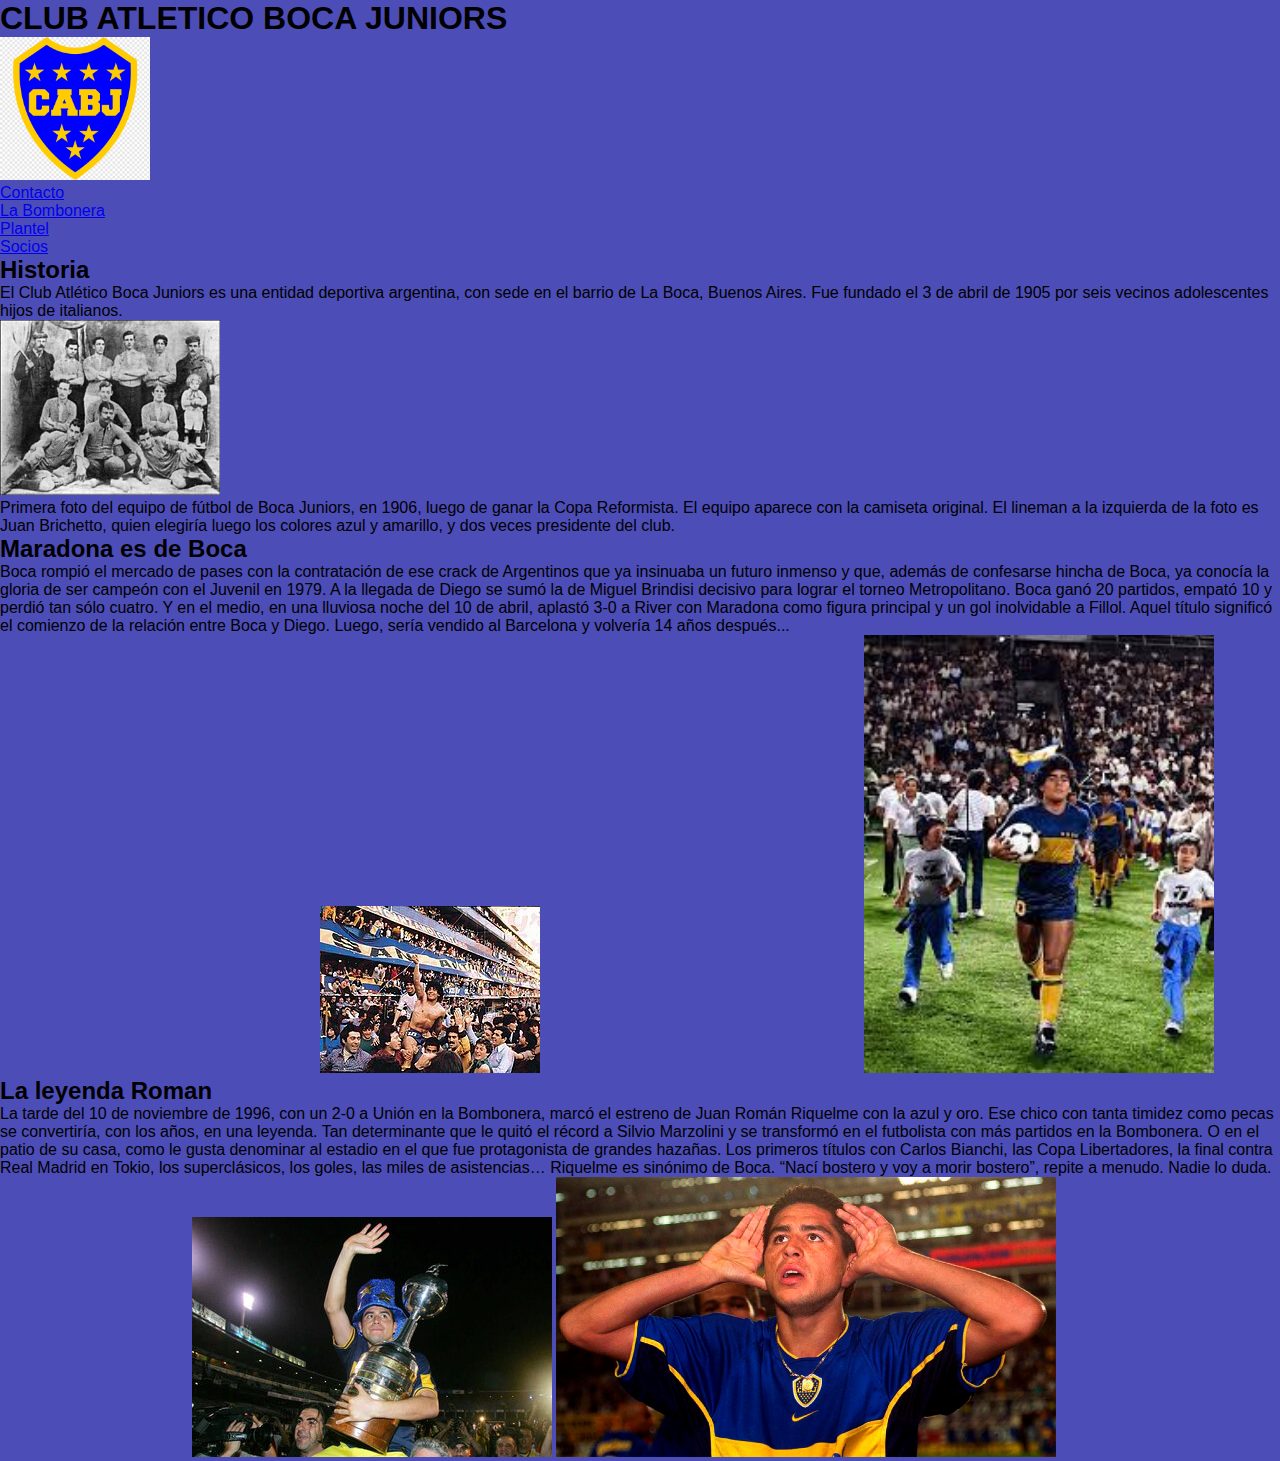
<file: index.html>
<!DOCTYPE html>
<html lang="en">

<head>
   <meta charset="UTF-8">
   <meta name="viewport" content="width=device-width, initial-scale=1.0">
   <!--link a boostrap-->
   <link href="https://cdn.jsdelivr.net/npm/bootstrap@5.1.3/dist/css/bootstrap.min.css" rel="stylesheet"
      integrity="sha384-1BmE4kWBq78iYhFldvKuhfTAU6auU8tT94WrHftjDbrCEXSU1oBoqyl2QvZ6jIW3" crossorigin="anonymous">
   <!--link a Estilo Propio-->
   <link rel="stylesheet" href=".//css/estilo.css">
   <link rel="icon" href="../2da PreEntrega/imagen/favicon-16x16.png">
   <title> SIEMPRE BOCA⚽ </title>
</head>

<body>
   <header>
      <h1 class="colorTitulo p-3 text-center">
         CLUB ATLETICO BOCA JUNIORS
      </h1>
      <div>
         <img
            src="imagen/png-transparent-shield-logo-boca-juniors-argentina-drawing-argentinos-juniors-football-club-olimpia-association.png"
            width="150px" alt="BOCA⚽">
      </div>
      <div class="fondo">

      </div>
      <nav>
         <ul class="Menu">
            <li><a href="./pages/contacto.html">Contacto</a></li>
            <li><a href="./pages/labombonera.html">La Bombonera</a></li>
            <li><a href="./pages/plantel.html">Plantel</a></li>
            <li><a href="./pages/socios.html">Socios</a></li>
         </ul>
      </nav>
      <main>
         <section>
            <h2>Historia</h2>
            <p>
               El Club Atlético Boca Juniors es una entidad deportiva argentina, con sede en el barrio de La Boca,
               Buenos Aires. Fue fundado el 3 de abril de 1905 por seis vecinos adolescentes hijos de italianos.
            </p>
            </div>
      </main>


</body>
<div>
   <img src="./imagen/220px-Bocajuniors-primerafoto.jpg" alt="primera foto">
</div>
<main>
   <p class="p-1">
      Primera foto del equipo de fútbol de Boca Juniors, en 1906, luego de ganar la Copa Reformista. El equipo aparece
      con la camiseta original. El lineman a la izquierda de la foto es Juan Brichetto, quien elegiría luego los colores
      azul y amarillo, y dos veces presidente del club.
   </p>
</main>
<h2>Maradona es de Boca</h2>
<p class="p-1">
   Boca rompió el mercado de pases con la contratación de ese crack de Argentinos que ya insinuaba un futuro inmenso y
   que, además de confesarse hincha de Boca, ya conocía la gloria de ser campeón con el Juvenil en 1979.
   A la llegada de Diego se sumó la de Miguel Brindisi decisivo para lograr el torneo Metropolitano. Boca ganó 20
   partidos, empató 10 y perdió tan sólo cuatro. Y en el medio, en una lluviosa noche del 10 de abril, aplastó 3-0 a
   River con Maradona como figura principal y un gol inolvidable a Fillol. Aquel título significó el comienzo de la
   relación entre Boca y Diego. Luego, sería vendido al Barcelona y volvería 14 años después...
</p>
<div>
   <img class="imagen1" src="./imagen/Diego_Maradona_celebrando_la_obtención_del_Torneo_Metropolitano_de_1981.jpg"
      alt="Diego">
   <img class="imagen2" src="./imagen/images.jpg" width="350px" alt="boca">
</div>
<main>
   <h2>La leyenda Roman</h2>
   <p>
      La tarde del 10 de noviembre de 1996, con un 2-0 a Unión en la Bombonera, marcó el estreno de Juan Román Riquelme
      con la azul y oro.
      Ese chico con tanta timidez como pecas se convertiría, con los años, en una leyenda. Tan determinante que le quitó
      el récord a Silvio Marzolini y se transformó en el futbolista con más partidos en la Bombonera. O en el patio de
      su casa, como le gusta denominar al estadio en el que fue protagonista de grandes hazañas. Los primeros títulos
      con Carlos Bianchi, las Copa Libertadores, la final contra Real Madrid en Tokio, los superclásicos, los goles, las
      miles de asistencias… Riquelme es sinónimo de Boca. “Nací bostero y voy a morir bostero”, repite a menudo. Nadie
      lo duda.
   </p>
</main>
<div>
   <img class="riquelme1" src="./imagen/562598-riquelme.jpg" alt="riquelme">
   <img class="riquelme2" src="./imagen/KPGENR3QFZFO5EX7QGSDUJIF3M.jpg" width="500px" alt="">
</div>


</ul>

</header>
<script src="https://cdn.jsdelivr.net/npm/bootstrap@5.1.3/dist/js/bootstrap.bundle.min.js"
   integrity="sha384-ka7Sk0Gln4gmtz2MlQnikT1wXgYsOg+OMhuP+IlRH9sENBO0LRn5q+8nbTov4+1p" crossorigin="anonymous"></script>
</body>

</html>
</file>
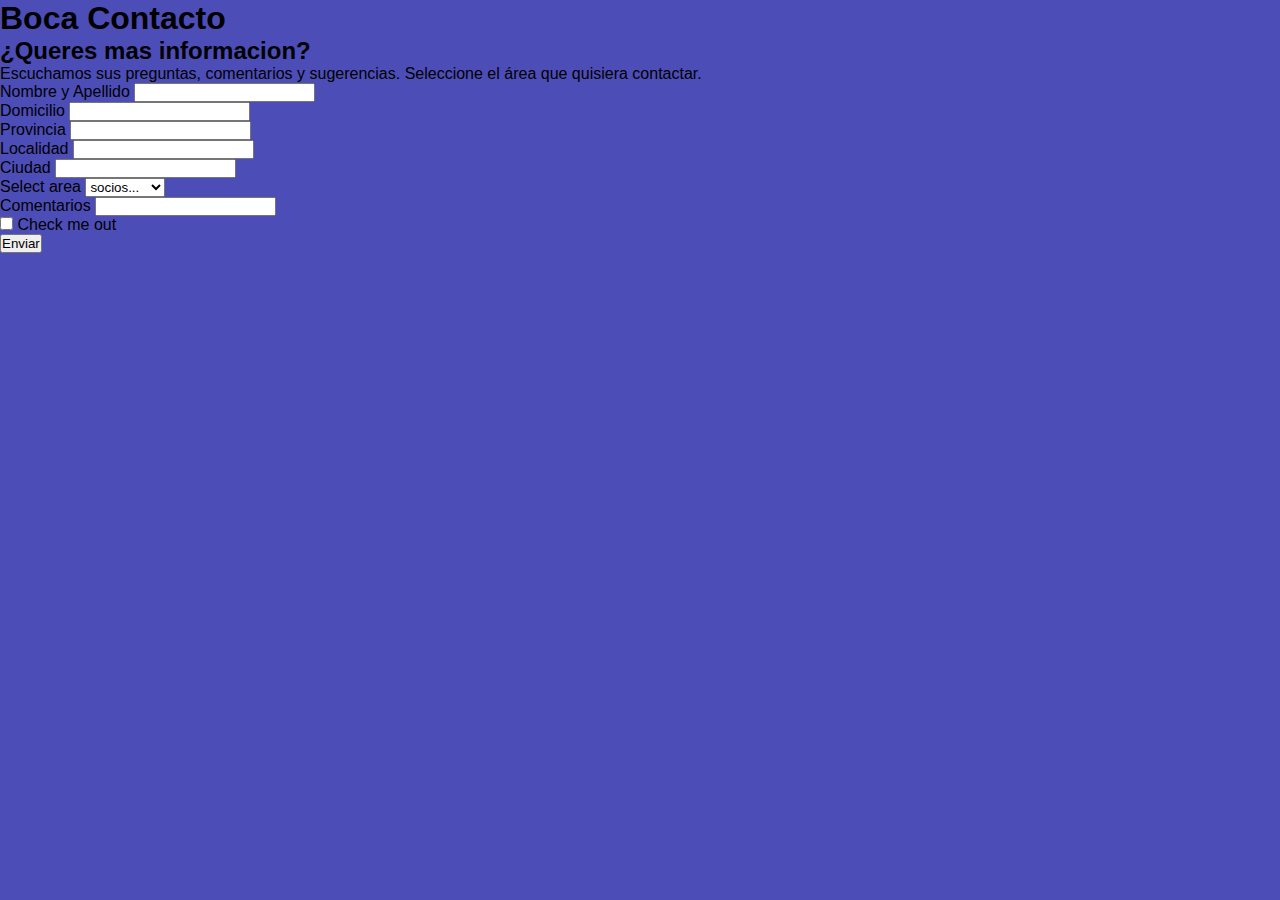
<file: pages/contacto.html>
<!DOCTYPE html>
<html lang="en">
<head>
    <meta charset="UTF-8">
    <meta name="viewport" content="width=device-width, initial-scale=1.0">
    <link href="https://cdn.jsdelivr.net/npm/bootstrap@5.1.3/dist/css/bootstrap.min.css" rel="stylesheet" integrity="sha384-1BmE4kWBq78iYhFldvKuhfTAU6auU8tT94WrHftjDbrCEXSU1oBoqyl2QvZ6jIW3" crossorigin="anonymous">
    <link rel="stylesheet" href="../css/estilo.css">
    <link rel="icon" href="../2da PreEntrega/imagen/favicon-16x16.png">
    <title>Contacto</title>
</head>
<body>
    <title>Contacto</title>
</body>
<main>
    <h1 class="bg-dark text-warning">Boca Contacto</h1>
    <h2>¿Queres mas informacion?</h2>
    <p class="text-info">
        Escuchamos sus preguntas, comentarios y sugerencias. Seleccione el área que quisiera contactar.
    </p>
</main>
<form class="Formulario">
    <div class="col-md-6">
      <label for="inputEmail4" class="form-label">Nombre y Apellido</label>
      <input type="email" class="form-control" id="inputEmail4">
    </div>
    <div class="col-md-6">
      <label for="inputPassword4" class="form-label">Domicilio</label>
      <input type="password" class="form-control" id="inputPassword4">
    </div>
    <div class="col-12">
      <label for="inputAddress" class="form-label">Provincia</label>
      <input type="text" class="form-control" id="inputAddress">
    </div>
    <div class="col-12">
      <label for="inputAddress2" class="form-label">Localidad</label>
      <input type="text" class="form-control" id="inputAddress2">
    </div>
    <div class="col-md-6">
      <label for="inputCity" class="form-label">Ciudad</label>
      <input type="text" class="form-control" id="inputCity">
    </div>
    <div class="col-md-4">
      <label for="inputState" class="form-label">Select area</label>
      <select id="inputState" class="form-select">
        <option selected>socios...</option>
        <option>prensa...</option>
        <option>eventos...</option>
        <option>peñas...</option>

      </select>
    </div>
    <div class="col-md-2">
      <label for="inputZip" class="form-label">Comentarios</label>
      <input type="text" class="form-control" id="inputZip">
    </div>
    <div class="col-12">
      <div class="form-check">
        <input class="form-check-input" type="checkbox" id="gridCheck">
        <label class="form-check-label" for="gridCheck">
          Check me out
        </label>
      </div>
    </div>
    <div class="col-12"> 
      <button type="submit" class="btn btn-outline-primary">Enviar</button>
    </div>
  </form>
  <script src="https://cdn.jsdelivr.net/npm/bootstrap@5.1.3/dist/js/bootstrap.bundle.min.js" integrity="sha384-ka7Sk0Gln4gmtz2MlQnikT1wXgYsOg+OMhuP+IlRH9sENBO0LRn5q+8nbTov4+1p" crossorigin="anonymous"></script>
</html>
</file>
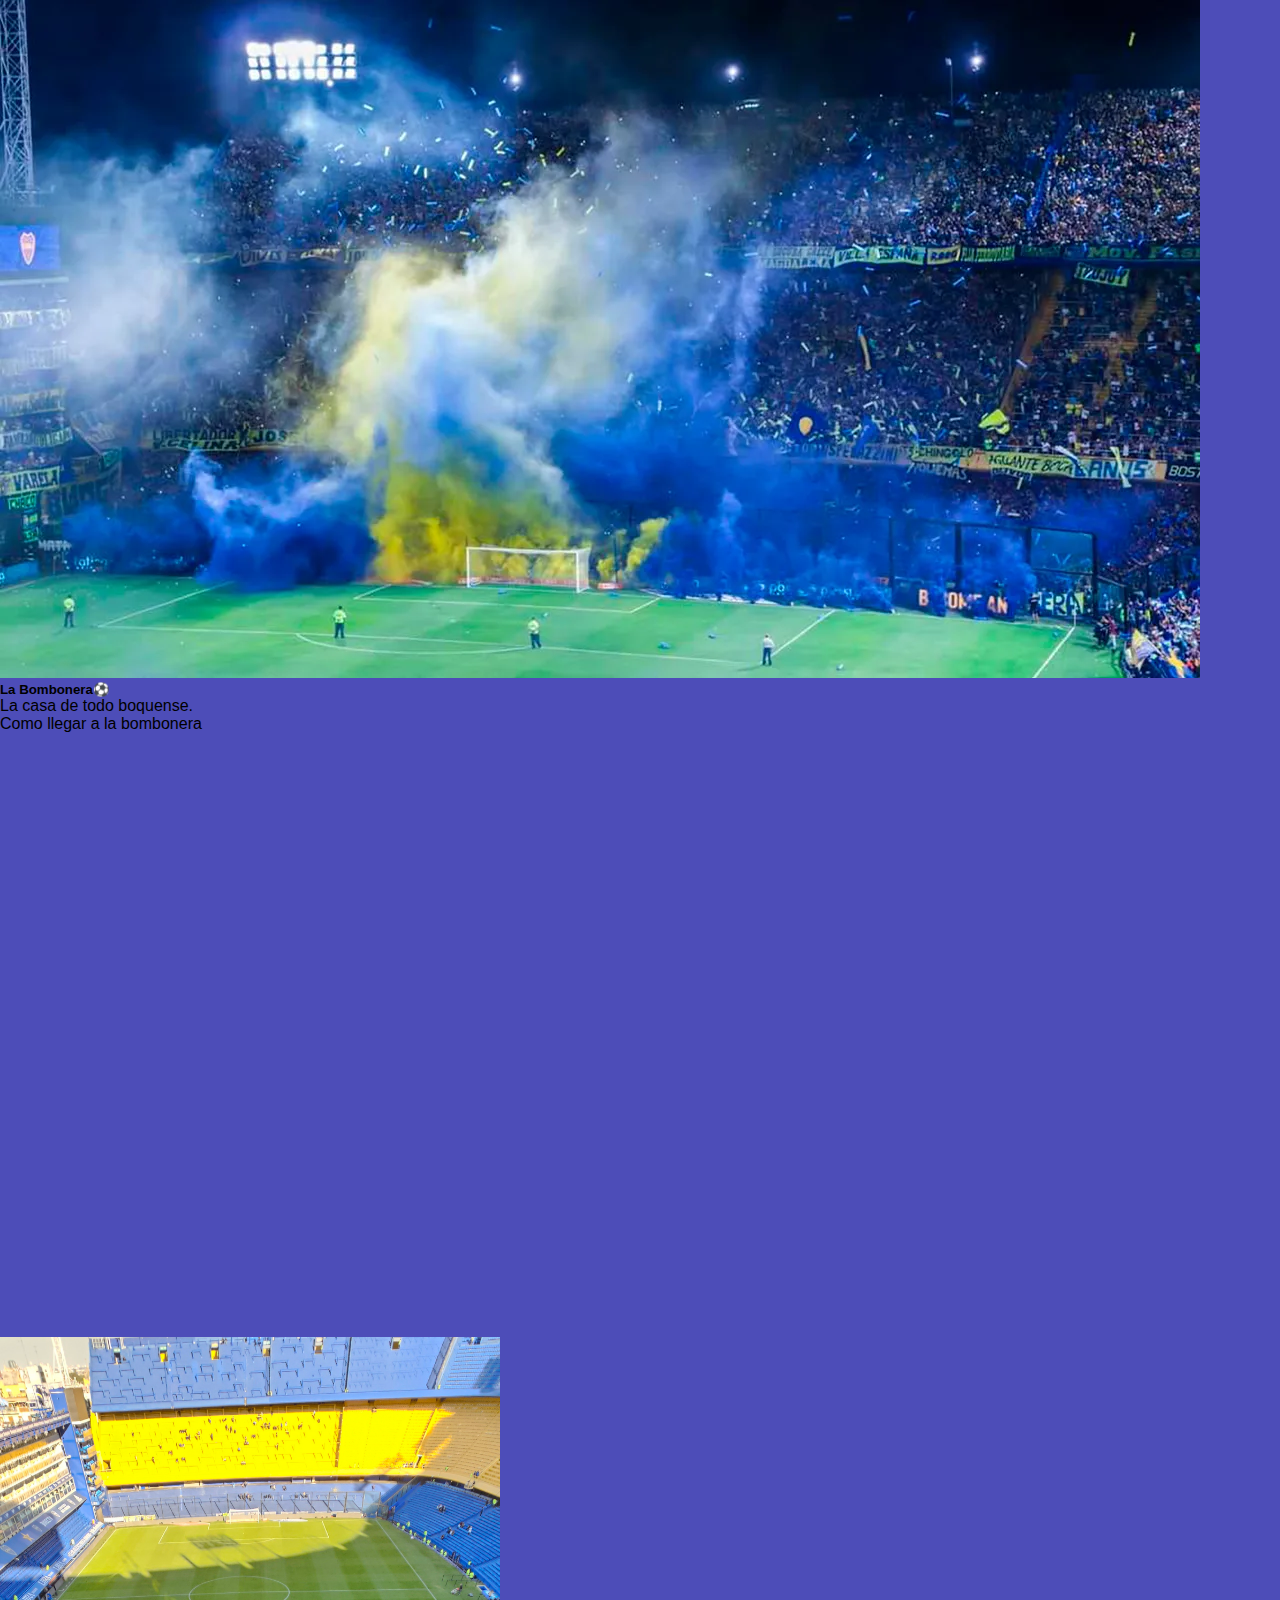
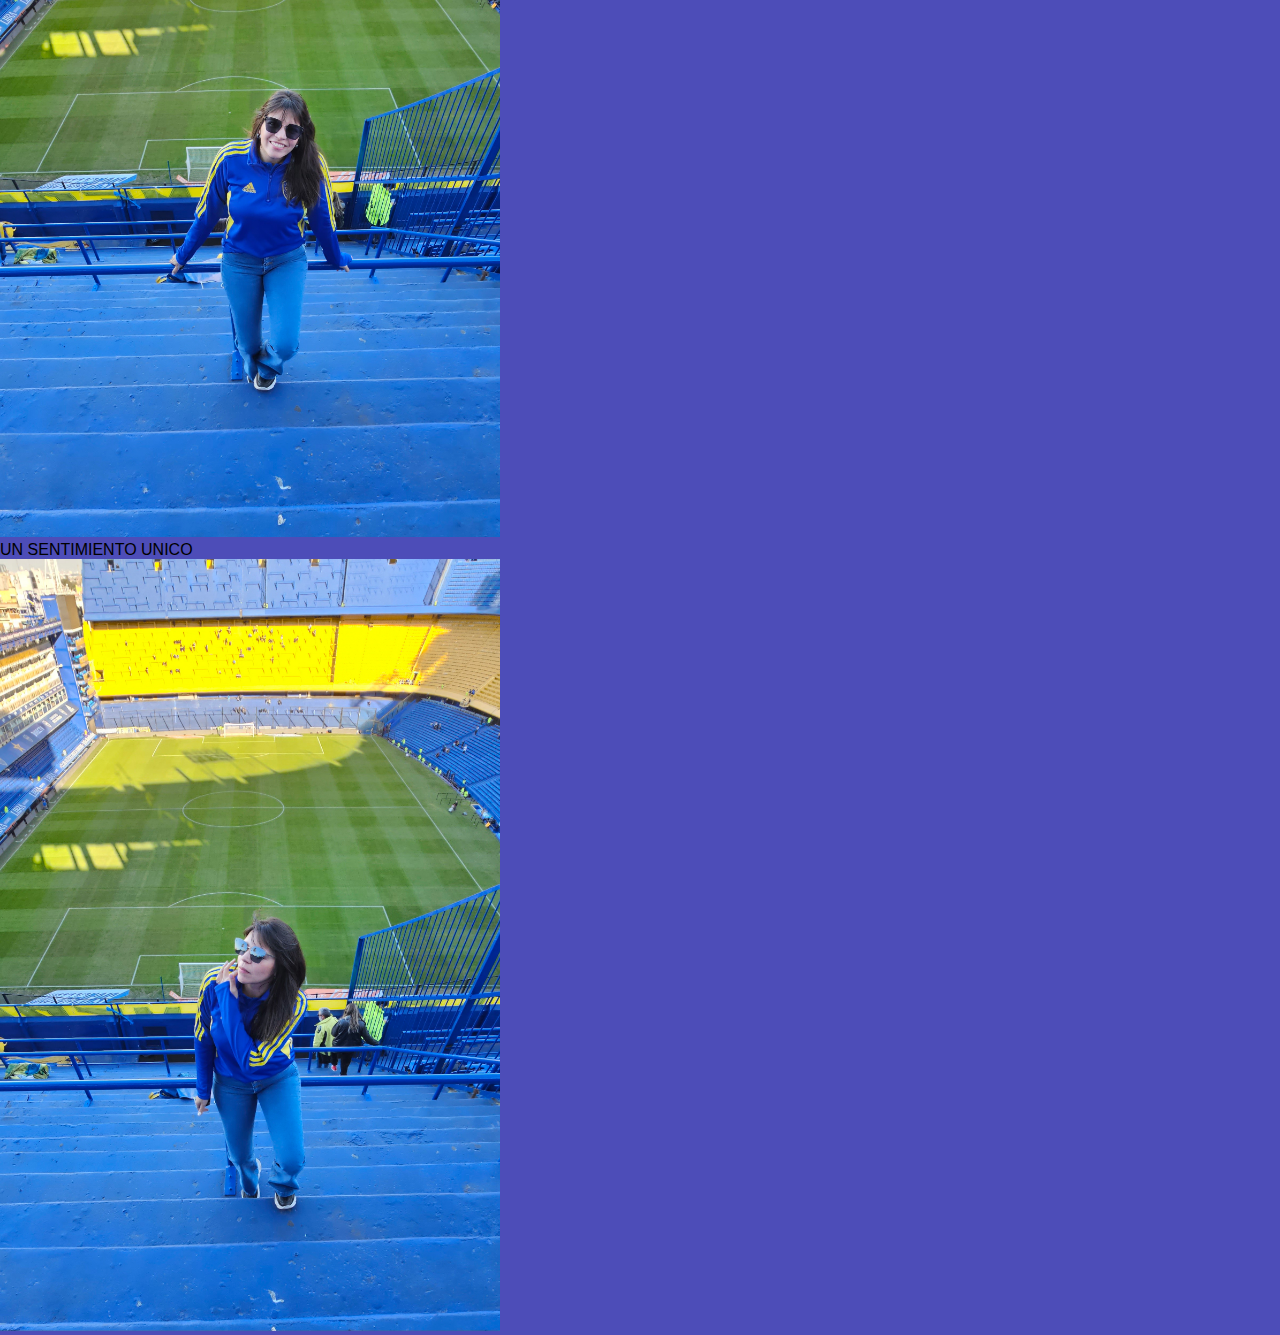
<file: pages/labombonera.html>
<!DOCTYPE html>
<html lang="en">
<head>
    <meta charset="UTF-8">
    <meta name="viewport" content="width=device-width, initial-scale=1.0">
    <link href="https://cdn.jsdelivr.net/npm/bootstrap@5.1.3/dist/css/bootstrap.min.css" rel="stylesheet" integrity="sha384-1BmE4kWBq78iYhFldvKuhfTAU6auU8tT94WrHftjDbrCEXSU1oBoqyl2QvZ6jIW3" crossorigin="anonymous">
    <link rel="stylesheet" href="../css/estilo.css">
    <link rel="icon" href="../2da PreEntrega/imagen/favicon-16x16.png">
    <title>La Bombonera</title>
</head>
<body>
    <title>La Bombonera⚽</title>
</body>
<div class="card text-bg-dark">
    <img src="../imagen/la-bombonerapng.webp" class="card-img" alt="...">
    <div class="card-img-overlay">
      <h5 class="bg-dark text-warning ">La Bombonera⚽</h5>
      <p class="bg-dark text-warning">La casa de todo boquense.</p>
      <p class="bg-dark text-warning">Como llegar a la bombonera</p>
      <iframe src="https://www.google.com/maps/embed?pb=!1m18!1m12!1m3!1d3282.754982407493!2d-58.36791982537331!3d-34.63563157294282!2m3!1f0!2f0!3f0!3m2!1i1024!2i768!4f13.1!3m3!1m2!1s0x95a334b58a9be557%3A0x23d8418362e200b6!2sEstadio%20La%20Bombonera!5e0!3m2!1ses-419!2sar!4v1694048697678!5m2!1ses-419!2sar" width="1000" height="600" style="border:0;" allowfullscreen="" loading="lazy" referrerpolicy="no-referrer-when-downgrade"></iframe>
    </div>
    <div>
      <img src="../imagen/20230528_161859.jpg" width="500px">
    </div>
    <p>UN SENTIMIENTO UNICO</p>
    
      <img class="FOTOANTO" src="../imagen/20230528_161856 anto.jpg" width="500px">
      
    </div>

  </div>
<script src="https://cdn.jsdelivr.net/npm/bootstrap@5.1.3/dist/js/bootstrap.bundle.min.js" integrity="sha384-ka7Sk0Gln4gmtz2MlQnikT1wXgYsOg+OMhuP+IlRH9sENBO0LRn5q+8nbTov4+1p" crossorigin="anonymous"></script>
</html>
</file>
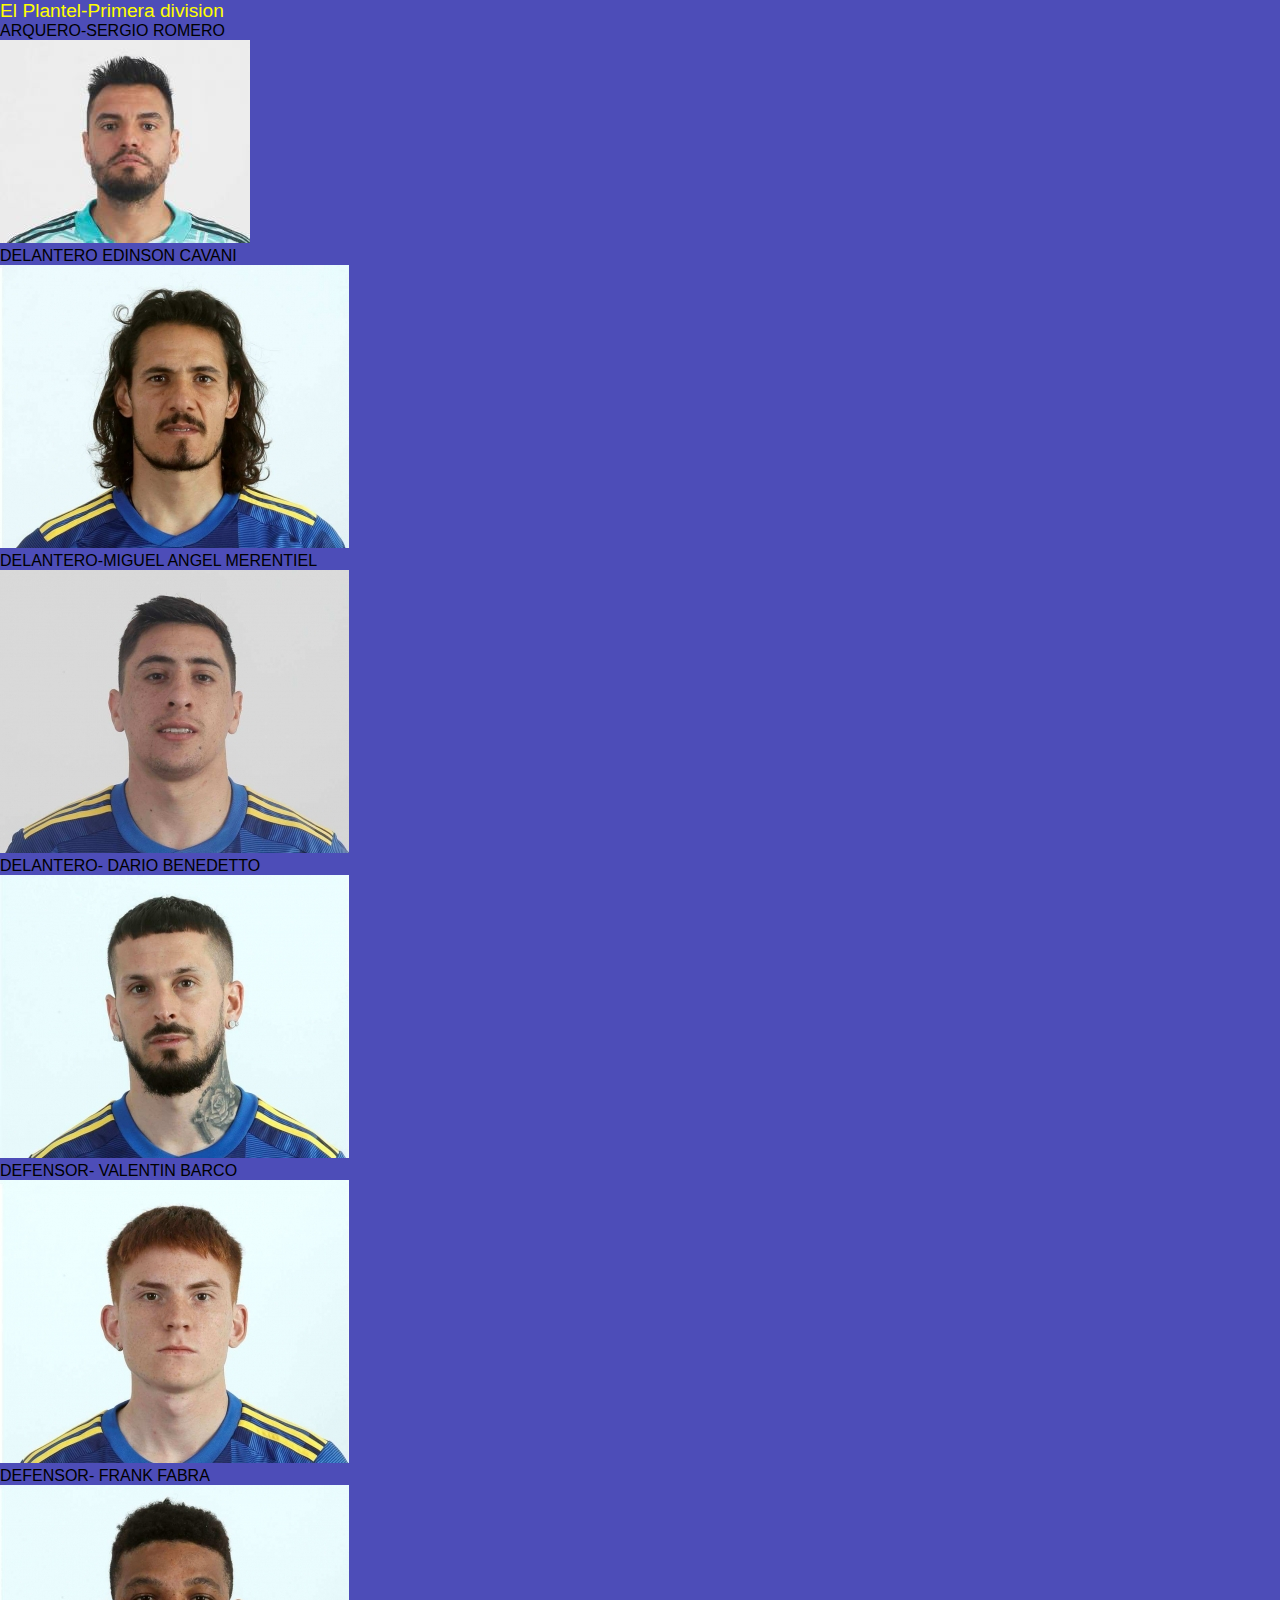
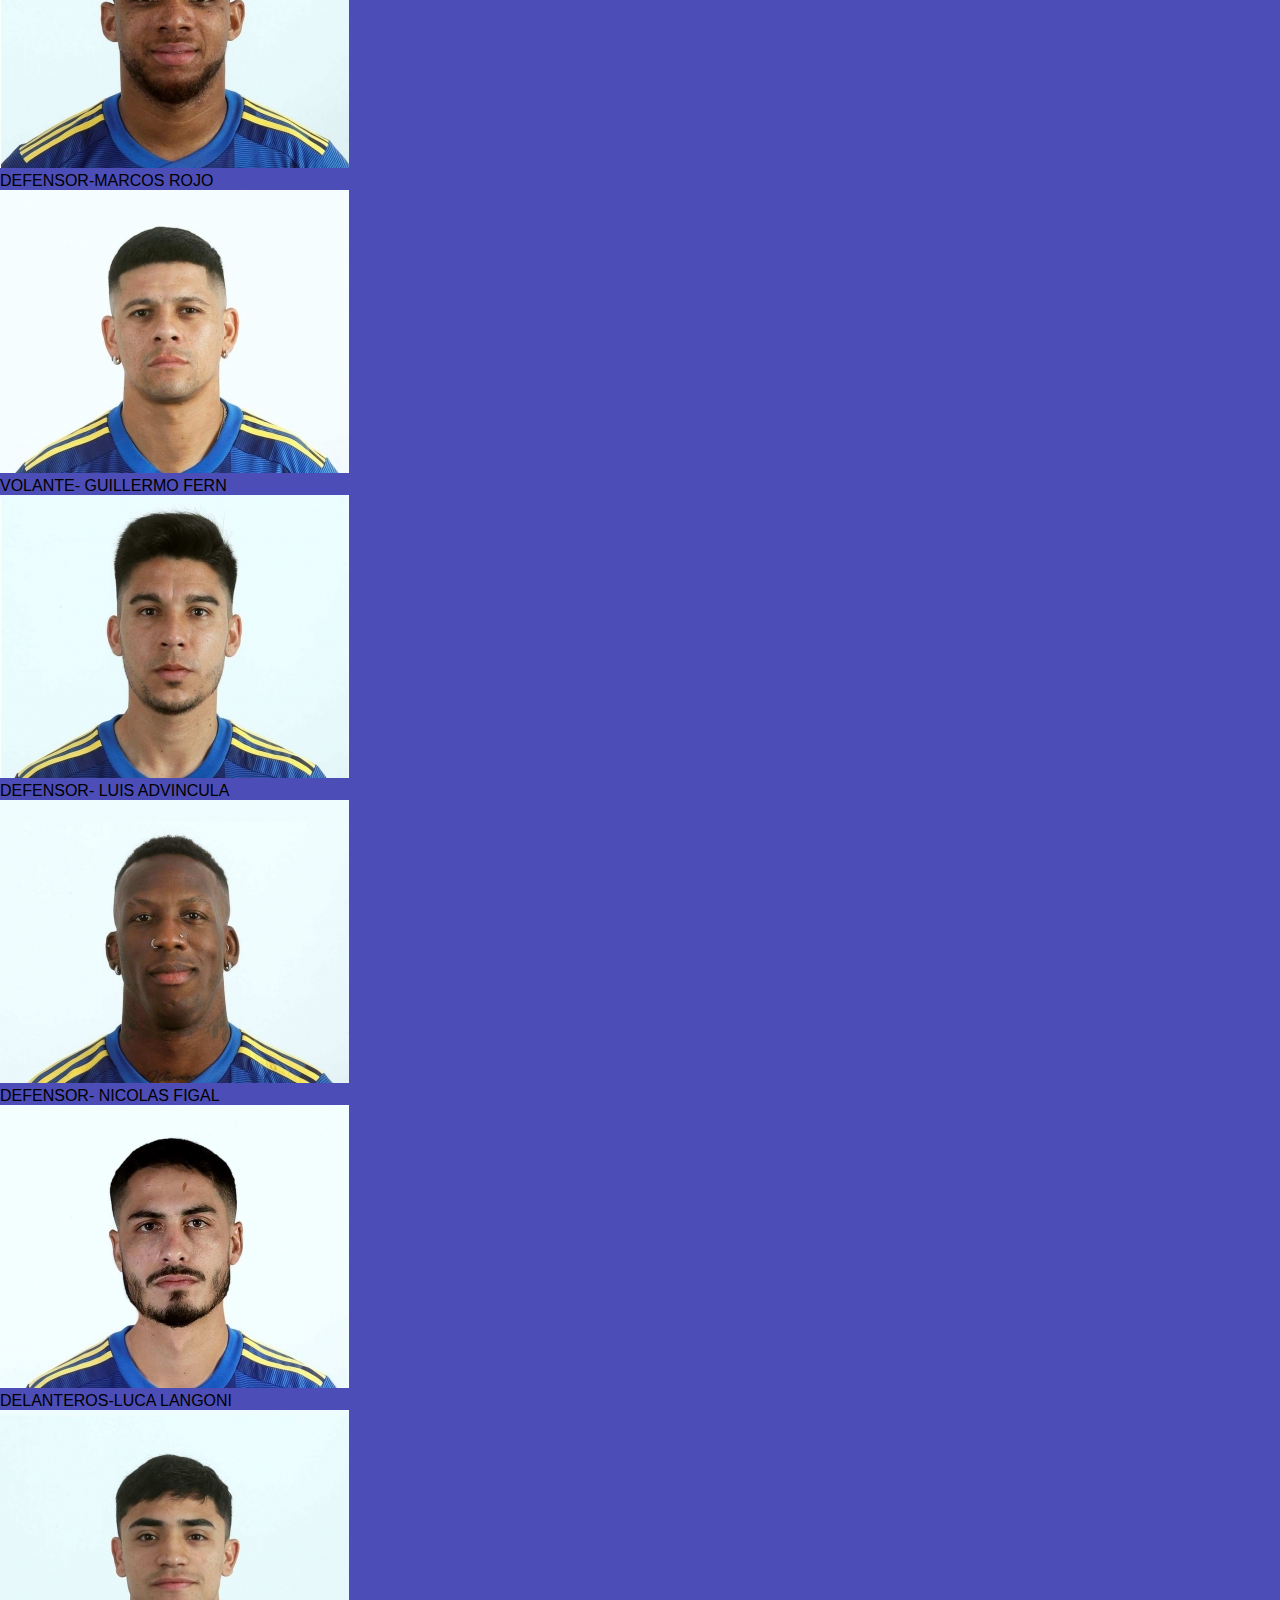
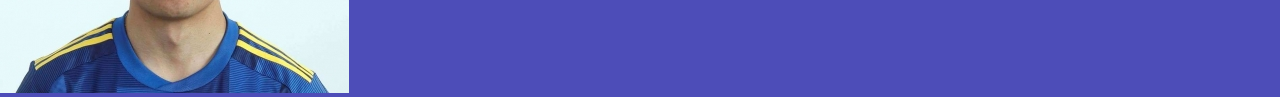
<file: pages/plantel.html>
<!DOCTYPE html>
<html lang="en">
<head>
    <meta charset="UTF-8">
    <meta name="viewport" content="width=device-width, initial-scale=1.0">
    <link href="https://cdn.jsdelivr.net/npm/bootstrap@5.1.3/dist/css/bootstrap.min.css" rel="stylesheet" integrity="sha384-1BmE4kWBq78iYhFldvKuhfTAU6auU8tT94WrHftjDbrCEXSU1oBoqyl2QvZ6jIW3" crossorigin="anonymous">
    <link rel="stylesheet" href="../css/estilo.css">
    <link rel="icon" href="../2da PreEntrega/imagen/favicon-16x16.png">
    <title>Plantel</title>
</head>
<body>
    <title>Plantel</title>
</body>
    <main>
        <p class="plantel1 p-3 text-center" >El Plantel-Primera division </p>
    </main>
    <div id="carouselExampleSlidesOnly" class="carousel slide" data-bs-ride="carousel">
        <div class="carousel-inner">
            <P>ARQUERO-SERGIO ROMERO</P>
          <div class="carousel-item active">
            <img src="../imagen/arquero.jpg" class=" data-bs-ride" alt="SERGIO ROMERO">
          </div>
          <p>DELANTERO EDINSON CAVANI</p>
          <div class="carousel-item">
            <img src="../imagen/edinson cavani delantero.jpg" alt=" Delantero">
          </div>
          <P>DELANTERO-MIGUEL ANGEL MERENTIEL</P>
          <div class="carousel-item">
            <img src="../imagen/349x283merentiel_18596 delantero.jpg"alt=" ">
          </div>
          <P>DELANTERO- DARIO BENEDETTO</P>
          <div class="carousel-item">
            <img src="../imagen/dario bene delantero.jpg" alt="delantero">
          </div>
          <P>DEFENSOR- VALENTIN BARCO</P>
          <div class="carousel-item">
            <img src="../imagen/349x283barco_03ed2 defensor.jpg"alt=" defensor">
          </div>
          <P>DEFENSOR- FRANK FABRA</P>
          <div class="carousel-item">
            <img src="../imagen/349x283fabra_7cf23 defensor.jpg"alt="defensor">
          </div>
          <P>DEFENSOR-MARCOS ROJO</P>
          <div class="carousel-item">
            <img src="../imagen/marcos rojo defensor.jpg" alt="defensor">
          </div>
          <P>VOLANTE- GUILLERMO FERN</P>
          <div class="carousel-item">
            <img src="../imagen/guillermo fern volantes.jpg" alt="volantes">
          </div>
          <P>DEFENSOR- LUIS ADVINCULA</P>
          <div class="carousel-item">
            <img src="../imagen/349x283advincula_a2222.jpg"  alt="defensor">
          </div>
          <P>DEFENSOR- NICOLAS FIGAL</P>
          <div class="carousel-item">
            <img src="../imagen/349x283figal_b10a4.jpg" alt="defensor">
          </div>
          <P> DELANTEROS-LUCA LANGONI</P>
          <div class="carousel-item">
            <img src="../imagen/349x283langoni_1f56f.jpg" alt="delanteros">
          </div>
        </div>
      </div>
 <script src="https://cdn.jsdelivr.net/npm/bootstrap@5.1.3/dist/js/bootstrap.bundle.min.js" integrity="sha384-ka7Sk0Gln4gmtz2MlQnikT1wXgYsOg+OMhuP+IlRH9sENBO0LRn5q+8nbTov4+1p" crossorigin="anonymous"></script>

</html>
</file>
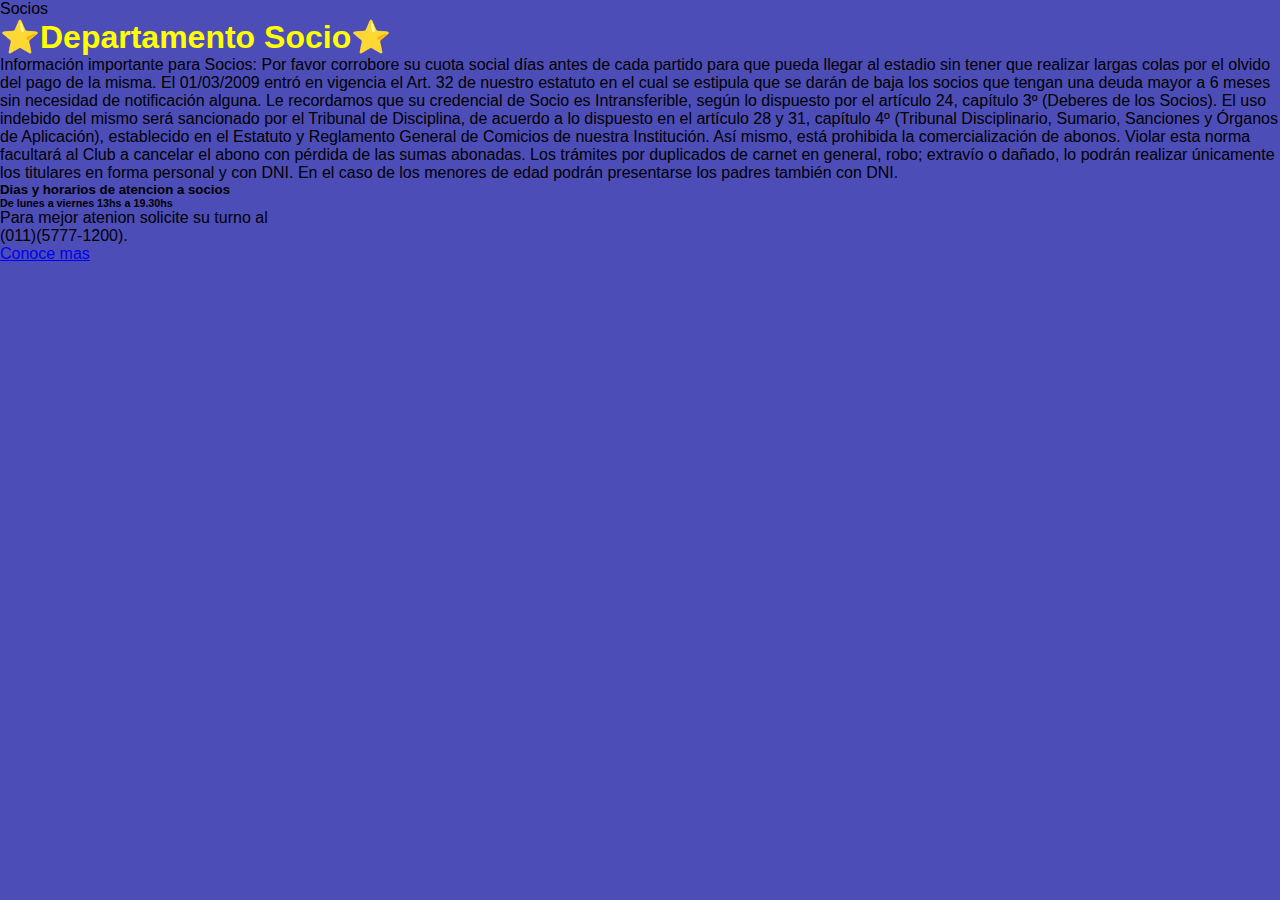
<file: pages/socios.html>
<!DOCTYPE html>
<html lang="en">
<head>
    <meta charset="UTF-8">
    <meta name="viewport" content="width=device-width, initial-scale=1.0">
    <link href="https://cdn.jsdelivr.net/npm/bootstrap@5.3.1/dist/css/bootstrap.min.css" rel="stylesheet" integrity="sha384-4bw+/aepP/YC94hEpVNVgiZdgIC5+VKNBQNGCHeKRQN+PtmoHDEXuppvnDJzQIu9" crossorigin="anonymous">
    <link rel="stylesheet" href="../css/estilo.css">
    <link rel="icon" href="../2da PreEntrega/imagen/favicon-16x16.png">
    <title>Socios</title>
</head>
<body>
   </title>Socios</title>
   <main>
    <h1 class="dep1 p-3 text-center">⭐Departamento Socio⭐</h1>
   </main>
   <p>
    Información importante para Socios:
Por favor corrobore su cuota social días antes de cada partido para que pueda llegar al estadio sin tener que realizar largas colas por el olvido del pago de la misma.
El 01/03/2009 entró en vigencia el Art. 32 de nuestro estatuto en el cual se estipula que se darán de baja los socios que tengan una deuda mayor a 6 meses sin necesidad de notificación alguna.
Le recordamos que su credencial de Socio es Intransferible, según lo dispuesto por el artículo 24, capítulo 3º (Deberes de los Socios).
El uso indebido del mismo será sancionado por el Tribunal de Disciplina, de acuerdo a lo dispuesto en el artículo 28 y 31, capítulo 4º (Tribunal Disciplinario, Sumario, Sanciones y Órganos de Aplicación), establecido en el Estatuto y Reglamento General de Comicios de nuestra Institución. Así mismo, está prohibida la comercialización de abonos. Violar esta norma facultará al Club a cancelar el abono con pérdida de las sumas abonadas.
Los trámites por duplicados de carnet en general, robo; extravío o dañado, lo podrán realizar únicamente los titulares en forma personal y con DNI.
En el caso de los menores de edad podrán presentarse los padres también con DNI.
   </p>
   <div class="card" style="width: 18rem;">
    <div class="card-body">
      <h5 class="card-title">Dias y horarios de atencion a socios</h5>
      <h6 class="card-subtitle mb-2 text-body-secondary">De lunes a viernes 13hs a 19.30hs</h6>
      <p class="card-text">Para mejor atenion solicite su turno al (011)(5777-1200).</p>
      <a href="#" class="card-link">Conoce mas</a>
    </div>
  </div>
</body>
<script src="https://cdn.jsdelivr.net/npm/bootstrap@5.3.1/dist/js/bootstrap.bundle.min.js" integrity="sha384-HwwvtgBNo3bZJJLYd8oVXjrBZt8cqVSpeBNS5n7C8IVInixGAoxmnlMuBnhbgrkm" crossorigin="anonymous"></script>
</html>
</file>
<file: css/estilo.css>
*{
    margin: 0%;
    padding: 0%;
    box-sizing: border-box;
}
.colorTitulo{
color: black;
}
body{
    font-family: Impact, Haettenschweiler, 'Arial Narrow Bold', sans-serif;
    background: rgb(77, 77, 184);

}
.menu li a{
    text-decoration: none;
    padding: 20px;
    display: block;
    


}
.menu{
    list-style: none;
    padding: 0%;
    background: #092327;
    width: 90%;
    max-width: 1000%;
    margin: auto;
    
}
.menu li{
    display: block;
    text-align: center;
    color: yellow;

}
.imagen1{
    margin-left: 25%;
}
.imagen2{
    margin-left: 25%;
}
.riquelme1{
    margin-left: 15%;
}
.plantel1{
    color: yellow;
    font-size: larger;
}
.dep1{
    color: yellow;
}
</file>
